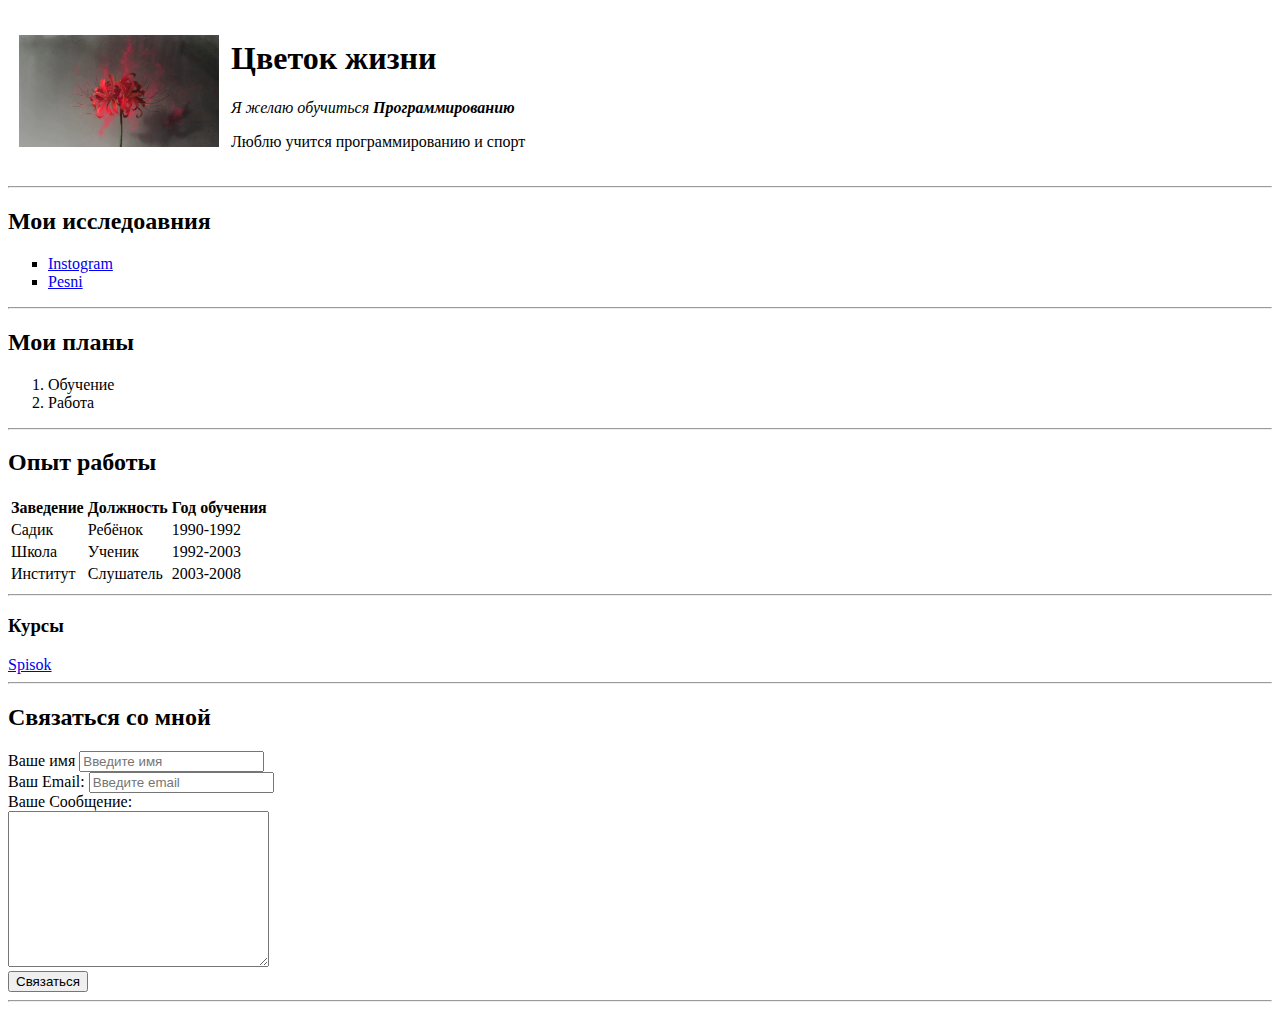
<file: Index.html>
<!DOCTYPE html>
<html>
    <head>
        <meta charset="UTF-8">
        <title>Цветок</title>
    </head>
    <body>
        <table cellspacing="10"> 
            <tr>
                <td>
                    <img src="red.jpg" width="200" alt="Тут твое фото">
                </td>
                <td>
                    <h1>Цветок жизни</h1> 
                    <p><em>Я желаю обучиться 
                    <strong>Программированию</strong> </em></p>
                    <p>Люблю учится программированию и спорт</p>
                </td>
            </tr>    
        </table>
        
        <hr>

        <h2>Мои исследоавния</h2>
        <ul type="square"> 
            <li><a href="https://t.me/js_by_vladilen"
            target="_blank">Instogram</a></li>
            <li><a href="https://wwv.zvuch.com"
            target="_blank">Pesni</a></li>            
        </ul>

        <hr>

        <h2>Мои планы</h2>
        <ol>
            <li>Обучение</li>
            <li>Работа</li>
        </ol>

        <hr>
 
        <h2>Опыт работы</h2>
        <table> 
            <tr>            
                <th>Заведение</th>
                <th>Должность</th>
                <th>Год обучения</th>
            </tr>
            <tr>
                <td>Садик</td>
                <td>Ребёнок</td>
                <td>1990-1992</td>
            </tr>
            <tr>
                <td>Школа</td>
                <td>Ученик</td>
                <td>1992-2003</td>
            </tr>
            <tr>
                <td>Институт</td>
                <td>Слушатель</td>
                <td>2003-2008</td>
        </table>
        <hr>
        <h3>Курсы</h3>
        <a href="Spisok.html">Spisok</a>

        <hr>

        <h2>Связаться со мной</h2>
        <form action="/">
            <label for="name">Ваше имя</label>
            <input type="text" id="name" placeholder="Введите имя">

            <br>

            <label for="email">Ваш Email:</label>
            <input type="email" id="email" placeholder="Введите email">

            <br>

            <label for="text">Ваше Сообщение:</label>

            <br>

            <textarea id="text" cols="30" rows="10"></textarea>

            <br>

            <input type="submit" value="Связаться" id="">

        </form>

        <hr>
    </body>
</html>
</file>
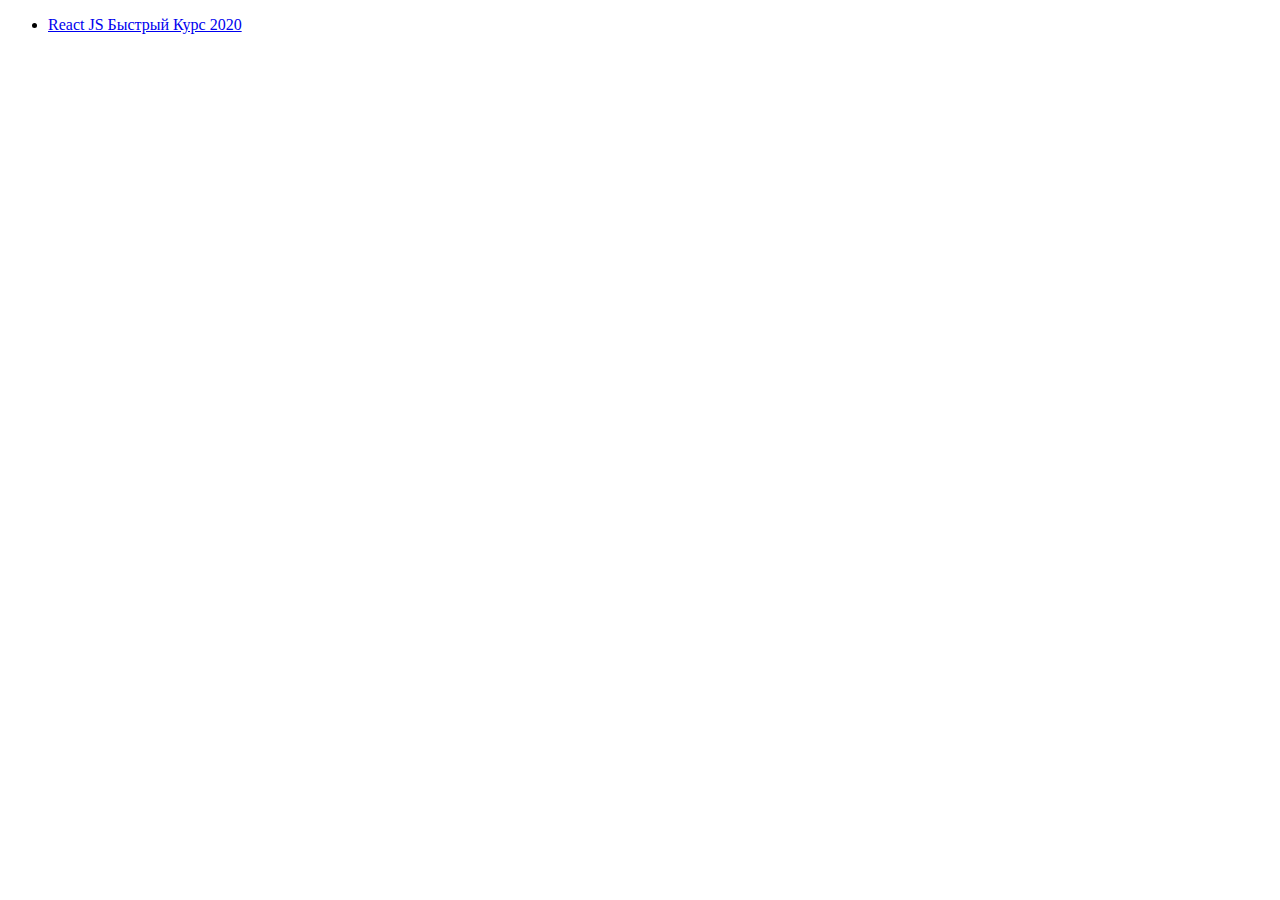
<file: Spisok.html>
<!DOCTYPE html>
<html lang="en">
<head>
    <meta charsedevice-widtht="UTF-8">
    <title>>Ютуб курсы</title>
</head>
<body>
    <ul>
        <li>
            <a href="https://www.youtube.com/watch?v=xJZa2_aldDs">React JS Быстрый Курс 2020</a>
        </li>

    </ul>
</body>
</html>
</file>
